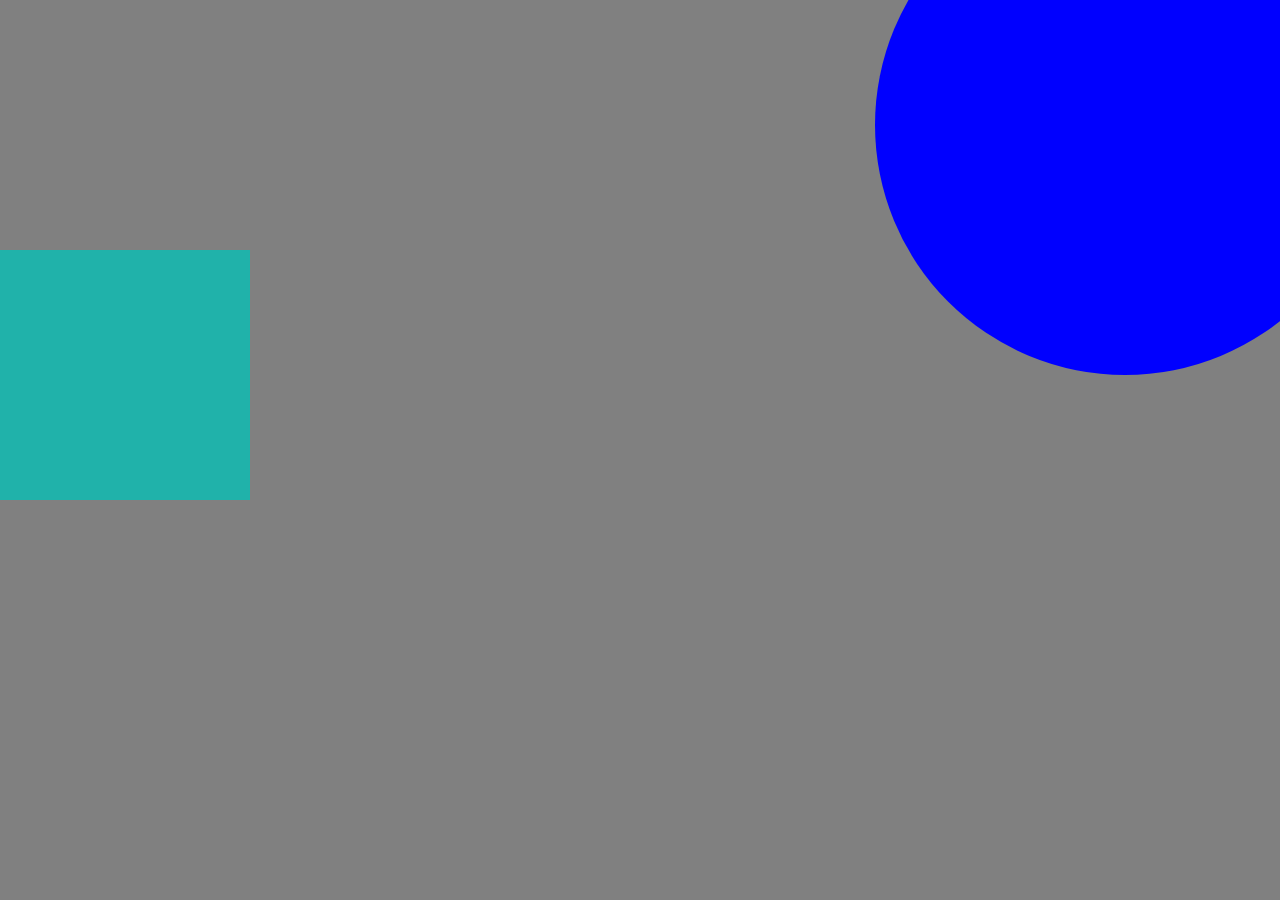
<file: 01_gsap_01/index.html>
<!DOCTYPE html>
<html lang="en">
<head>
    <meta charset="UTF-8">
    <meta name="viewport" content="width=device-width, initial-scale=1.0">
    <title>Document</title>
    <link rel="stylesheet" href="style.css">
</head>
<body>
    <div id="box1"></div>
    <div id="box2"></div>
    <script src="https://cdnjs.cloudflare.com/ajax/libs/gsap/3.12.5/gsap.min.js" integrity="sha512-7eHRwcbYkK4d9g/6tD/mhkf++eoTHwpNM9woBxtPUBWm67zeAfFC+HrdoE2GanKeocly/VxeLvIqwvCdk7qScg==" crossorigin="anonymous" referrerpolicy="no-referrer"></script>

    <script src="script.js"></script>
</body>
</html>
</file>
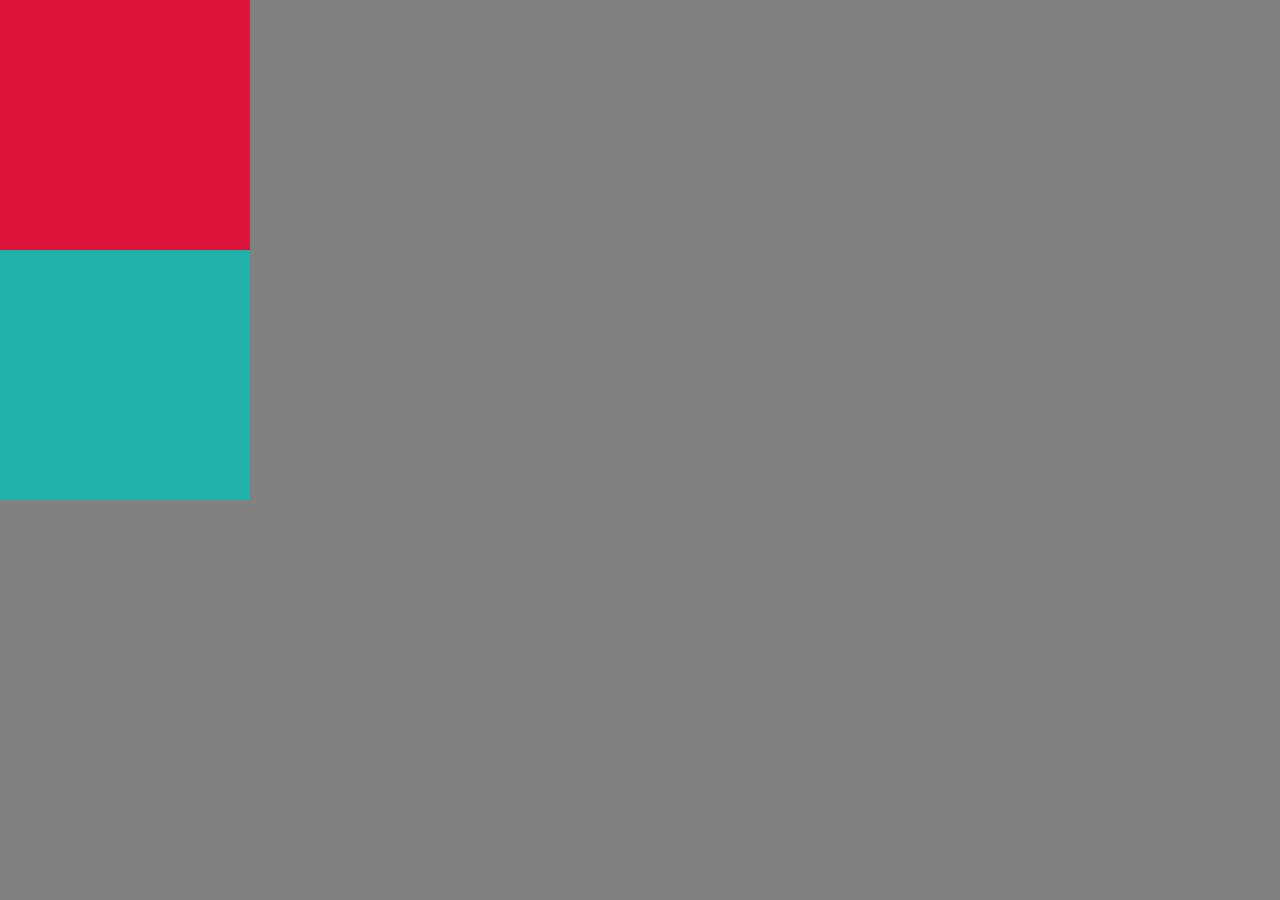
<file: 04_gsap.to/index.html>
<!DOCTYPE html>
<html lang="en">
<head>
    <meta charset="UTF-8">
    <meta name="viewport" content="width=device-width, initial-scale=1.0">
    <title>Document</title>
    <link rel="stylesheet" href="style.css">
</head>
<body>
    <div id="box1"></div>
    <div id="box2"></div>
    <script src="https://cdnjs.cloudflare.com/ajax/libs/gsap/3.12.5/gsap.min.js" integrity="sha512-7eHRwcbYkK4d9g/6tD/mhkf++eoTHwpNM9woBxtPUBWm67zeAfFC+HrdoE2GanKeocly/VxeLvIqwvCdk7qScg==" crossorigin="anonymous" referrerpolicy="no-referrer"></script>
    <script src="script.js"></script>
</body>
</html>
</file>
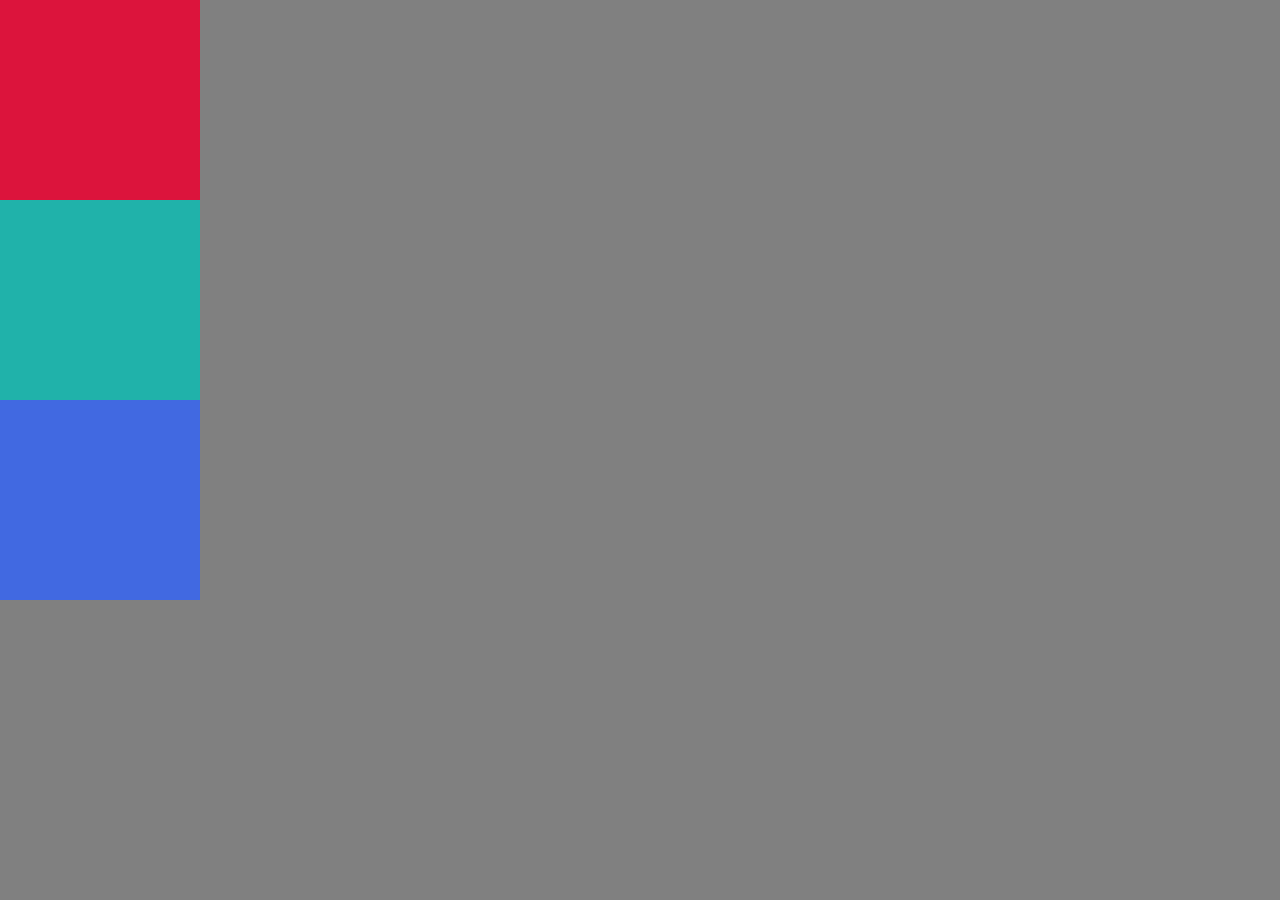
<file: 08_TimeLine/index.html>
<!DOCTYPE html>
<html lang="en">
<head>
    <meta charset="UTF-8">
    <meta name="viewport" content="width=device-width, initial-scale=1.0">
    <title>Document</title>
    <link rel="stylesheet" href="style.css">
</head>
<body>
    
    <div id="box1"></div>
    <div id="box2"></div>
    <div id="box3"></div>
    <script src="https://cdnjs.cloudflare.com/ajax/libs/gsap/3.12.5/gsap.min.js" integrity="sha512-7eHRwcbYkK4d9g/6tD/mhkf++eoTHwpNM9woBxtPUBWm67zeAfFC+HrdoE2GanKeocly/VxeLvIqwvCdk7qScg==" crossorigin="anonymous" referrerpolicy="no-referrer"></script>

    <script src="script.js"></script>
</body>
</html>
</file>
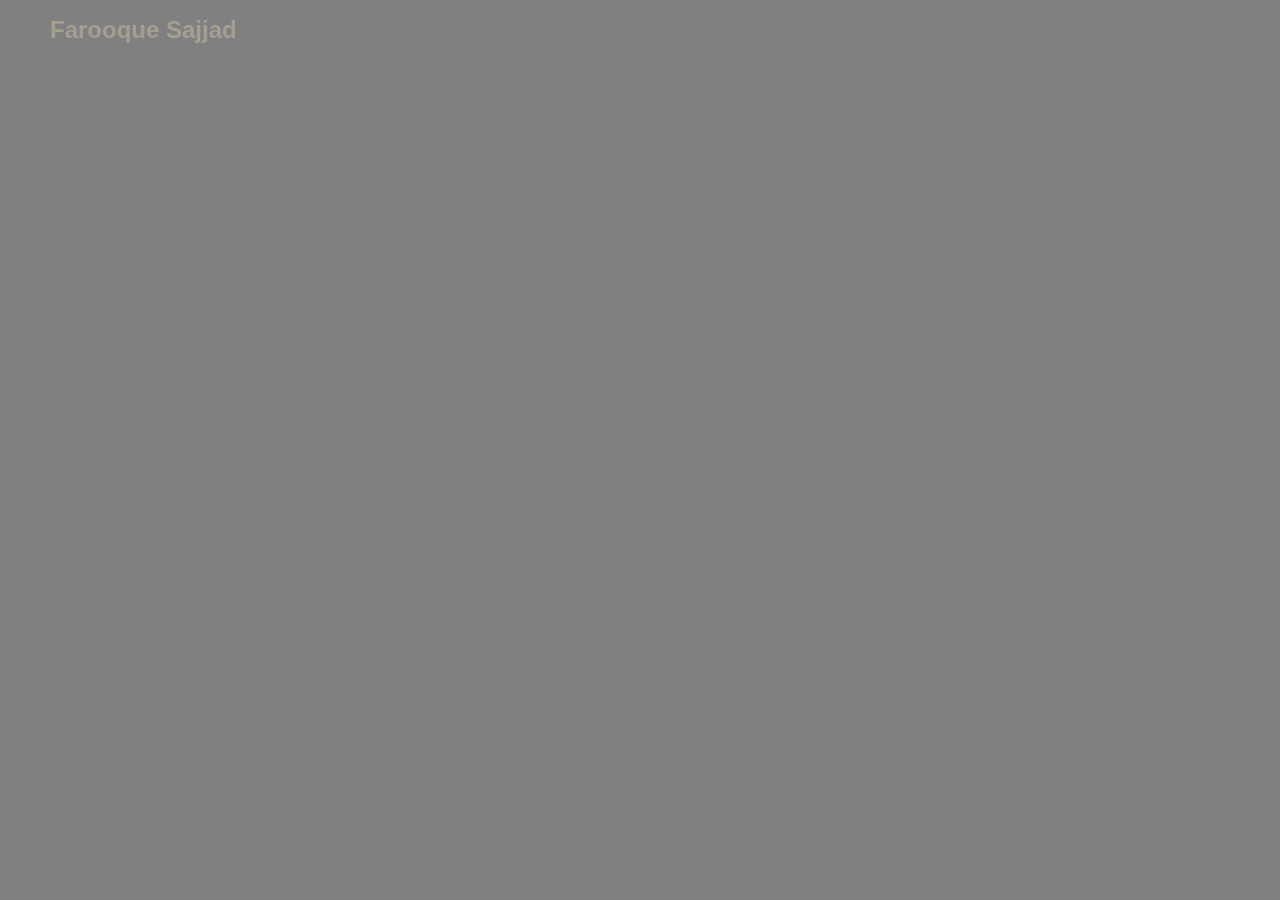
<file: 08_TimeLine_02/index.html>
<!DOCTYPE html>
<html lang="en">
<head>
    <meta charset="UTF-8">
    <meta name="viewport" content="width=device-width, initial-scale=1.0">
    <title>Document</title>
    <link rel="stylesheet" href="style.css">
</head>
<body>
    
    <div id="nav">
        <h2>Farooque Sajjad</h2>
        <h1>Welcome To My Web Page</h1>
        <div id="part-2">
            <h4>Work</h4>
            <h4>About</h4>
            <h4>Contact Us</h4>
            <h4>Donate</h4>
        </div>

    </div>
    <script src="https://cdnjs.cloudflare.com/ajax/libs/gsap/3.12.5/gsap.min.js" integrity="sha512-7eHRwcbYkK4d9g/6tD/mhkf++eoTHwpNM9woBxtPUBWm67zeAfFC+HrdoE2GanKeocly/VxeLvIqwvCdk7qScg==" crossorigin="anonymous" referrerpolicy="no-referrer"></script>

    <script src="script.js"></script>
</body>
</html>
</file>
<file: 01_gsap_01/style.css>
*{
    margin: 0;
    padding: 0;
    box-sizing: border-box;
    font-family: 'Franklin Gothic Medium', 'Arial Narrow', Arial, sans-serif;
}
html,body{
    height: 100%;
    width: 100%;
}
body{
    background-color: gray;
}
#box1{
    width: 250px;
    height: 250px;
    background-color: crimson;
}
#box2{
    width: 250px;
    height: 250px;
    background-color: lightseagreen;
}
</file>
<file: 04_gsap.to/style.css>
*{
    margin: 0;
    padding: 0;
    box-sizing: border-box;
    font-family: 'Franklin Gothic Medium', 'Arial Narrow', Arial, sans-serif;
}
html,body{
    height: 100%;
    width: 100%;
}
body{
    background-color: gray;
}
#box1{
    width: 250px;
    height: 250px;
    background-color: crimson;
}
#box2{
    width: 250px;
    height: 250px;
    background-color: lightseagreen;
}
</file>
<file: 08_TimeLine/style.css>
*{
    margin: 0;
    padding: 0;
    box-sizing: border-box;
    font-family: 'Franklin Gothic Medium', 'Arial Narrow', Arial, sans-serif;
    color: wheat;
}
html,body{
    height: 100%;
    width: 100%;
}
body{
    background-color: gray;
}
#box1{
    width: 200px;
    height: 200px;
    background-color: crimson;
}
#box2{
    width: 200px;
    height: 200px;
    background-color:lightseagreen;
}
#box3{
    width: 200px;
    height: 200px;
    background-color:royalblue;
}
</file>
<file: 08_TimeLine_02/style.css>
*{
    margin: 0;
    padding: 0;
    box-sizing: border-box;
    font-family: 'Franklin Gothic Medium', 'Arial Narrow', Arial, sans-serif;
    color: wheat;
}
html,body{
    height: 100%;
    width: 100%;
}
body{
    background-color: gray;
}

#nav{
    /* background-color: red; */
    display: flex;
    align-items: center;
    justify-content: space-between;
    padding: 30px 50px;
}
#part-2{
    display: flex;
    gap: 50px;
}
h1{
    position:absolute;
    top: 50%;
    left: 50%;
    transform: translate(-50%,-50%);
    font-size: 70px;
    wide-space : nowrap;
}
</file>
